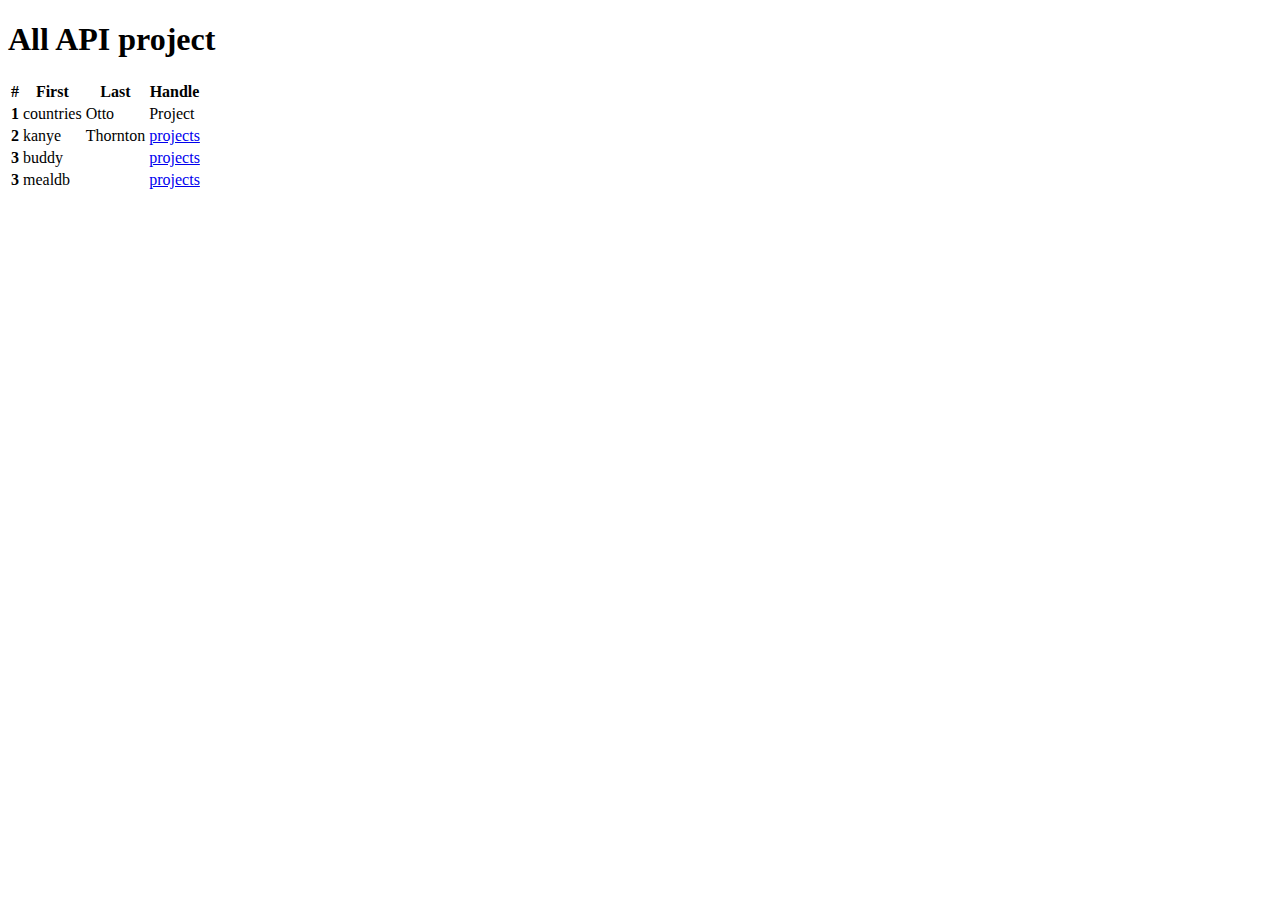
<file: index.html>
<!doctype html>
<html lang="en">
  <head>
    <!-- Required meta tags -->
    <meta charset="utf-8">
    <meta name="viewport" content="width=device-width, initial-scale=1">

    <!-- Bootstrap CSS -->
    <link href="https://cdn.jsdelivr.net/npm/bootstrap@5.0.2/dist/css/bootstrap.min.css" rel="stylesheet" integrity="sha384-EVSTQN3/azprG1Anm3QDgpJLIm9Nao0Yz1ztcQTwFspd3yD65VohhpuuCOmLASjC" crossorigin="anonymous">

    <title>API Project</title>
  </head>
  <body class="container">
    <h1 class="text-center mt-3">All API project</h1>
    <table class="table mt-5">
        <thead>
          <tr>
            <th scope="col">#</th>
            <th scope="col">First</th>
            <th scope="col">Last</th>
            <th scope="col">Handle</th>
          </tr>
        </thead>
        <tbody>
          <tr>
            <th scope="row">1</th>
            <td>countries</td>
            <td>Otto</td>
            <td><a target="_blank" onclick="location.href ='./projects/countries.html'" class="btn btn-info">Project</a></td>
          </tr>
          <tr>
            <th scope="row">2</th>
            <td>kanye</td>
            <td>Thornton</td>
            <td><a href="./projects/kanye.html">projects</a></td>
          </tr>
          <tr>
            <th scope="row">3</th>
            <td colspan="2">buddy</td>
            <td><a href="./projects/buddy.html">projects</a></td>
          </tr>
          <tr>
            <th scope="row">3</th>
            <td colspan="2">mealdb</td>
            <td><a href="./projects/mealdb.html">projects</a></td>
          </tr>
        </tbody>
      </table>

    
    <script src="https://cdn.jsdelivr.net/npm/bootstrap@5.0.2/dist/js/bootstrap.bundle.min.js" integrity="sha384-MrcW6ZMFYlzcLA8Nl+NtUVF0sA7MsXsP1UyJoMp4YLEuNSfAP+JcXn/tWtIaxVXM" crossorigin="anonymous"></script>
  </body>
</html>
</file>
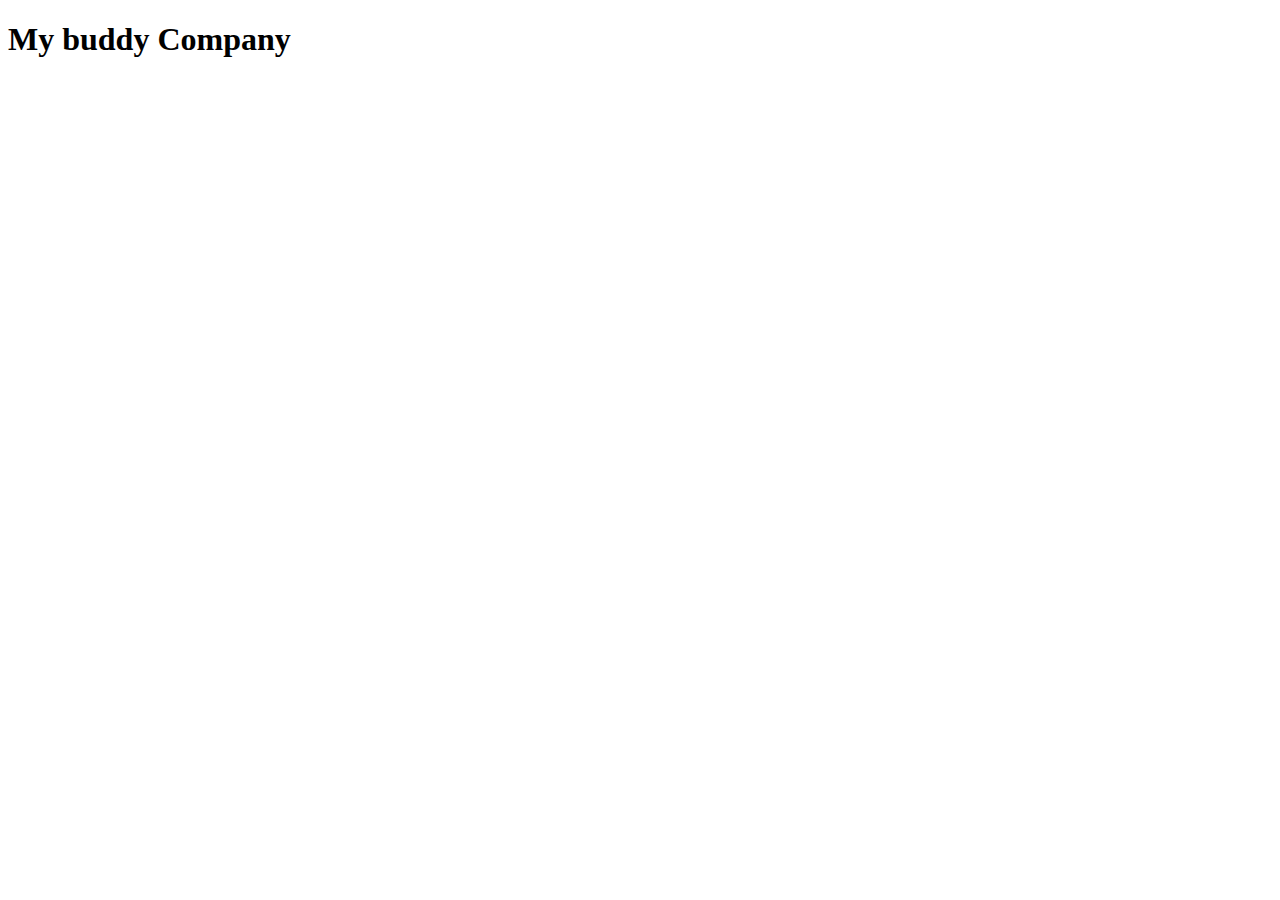
<file: buddy.html>
<!DOCTYPE html>
<html lang="en">
<head>
    <meta charset="UTF-8">
    <meta http-equiv="X-UA-Compatible" content="IE=edge">
    <meta name="viewport" content="width=device-width, initial-scale=1.0">
    <title>Buddies</title>
</head>
<body>
    <h1>My buddy Company</h1>
    <div id="buddies">

    </div>
    <script src="./js/buddy.js"></script>
</body>
</html>
</file>
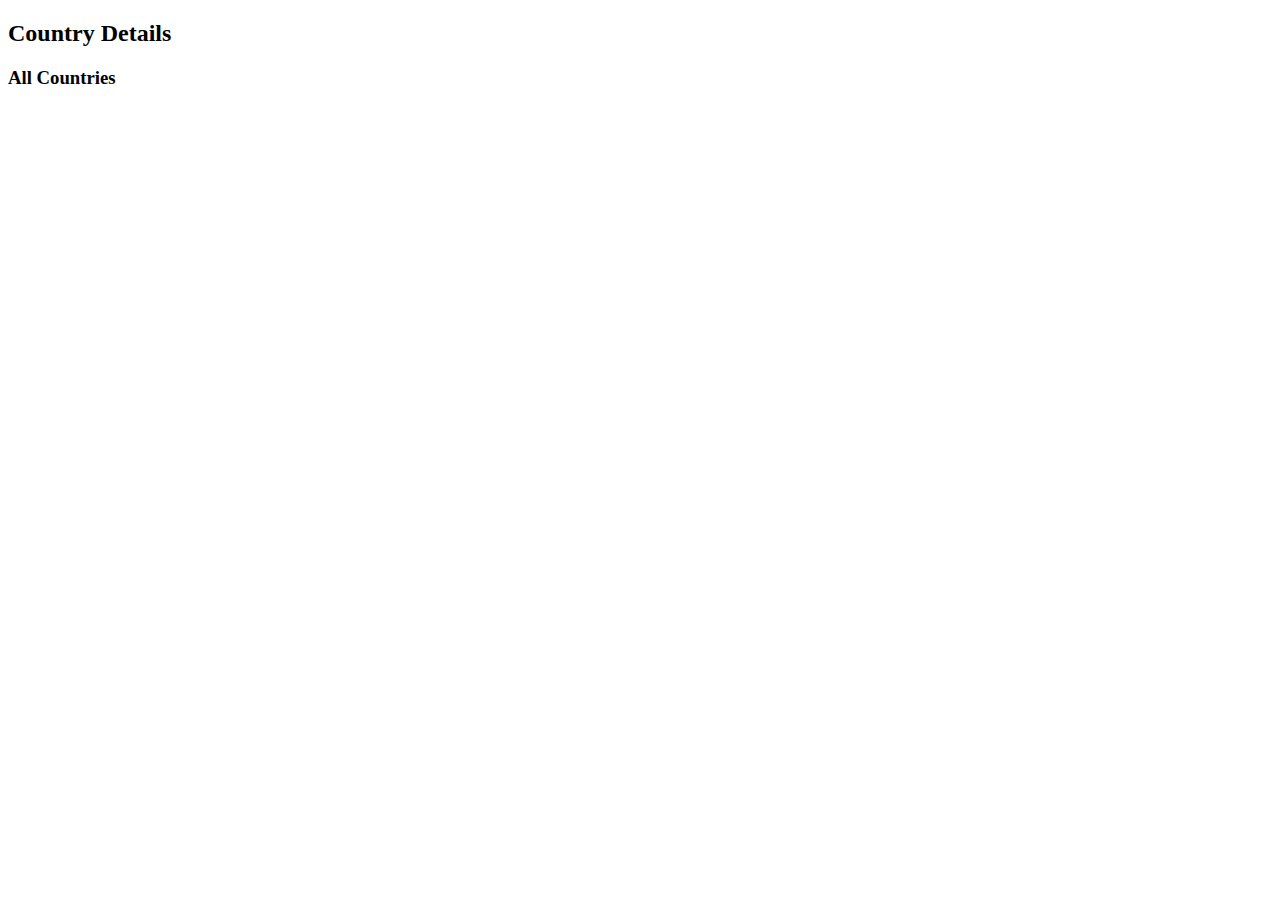
<file: countries.html>
<!doctype html>
<html lang="en">
  <head>
    <!-- Required meta tags -->
    <meta charset="utf-8">
    <meta name="viewport" content="width=device-width, initial-scale=1">

    <!-- Bootstrap CSS -->
    <link href="https://cdn.jsdelivr.net/npm/bootstrap@5.0.2/dist/css/bootstrap.min.css" rel="stylesheet" integrity="sha384-EVSTQN3/azprG1Anm3QDgpJLIm9Nao0Yz1ztcQTwFspd3yD65VohhpuuCOmLASjC" crossorigin="anonymous">

    <title>Countries</title>
    <!-- external css link  -->
    <link rel="stylesheet" href="./CSS/countries.css">
  </head>
  <body>
      <section>
          <h2 class="text-center text-primary container">Country Details</h2>
          <div id="country-detail" class="text-center bg-info container">

          </div>
      </section>
    <h3 class="text-center text-success">All Countries</h3>
    <div id="countries">

    </div>
    <script src="./js/countries.js"></script>
    <!-- Option 1: Bootstrap Bundle with Popper -->
    <script src="https://cdn.jsdelivr.net/npm/bootstrap@5.0.2/dist/js/bootstrap.bundle.min.js" integrity="sha384-MrcW6ZMFYlzcLA8Nl+NtUVF0sA7MsXsP1UyJoMp4YLEuNSfAP+JcXn/tWtIaxVXM" crossorigin="anonymous"></script>
  </body>
</html>
</file>
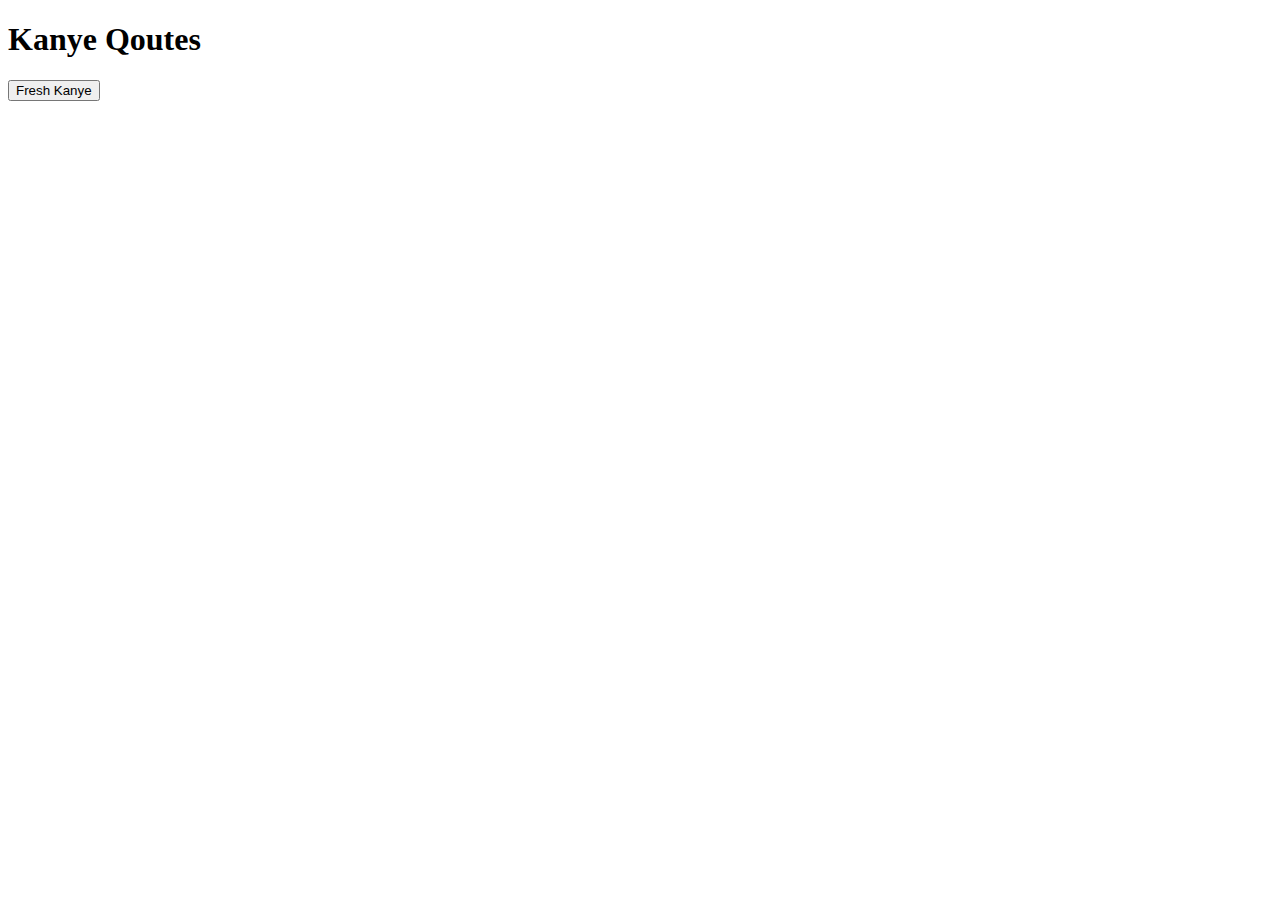
<file: kanye.html>
<!DOCTYPE html>
<html lang="en">
<head>
    <meta charset="UTF-8">
    <meta http-equiv="X-UA-Compatible" content="IE=edge">
    <meta name="viewport" content="width=device-width, initial-scale=1.0">
    <title>Kanye West</title>
</head>
<body>
    <h1>Kanye Qoutes</h1>
    <button onclick="loadQoutes()">Fresh Kanye</button>
    <blockquote id="quote">
        
    </blockquote>
    <script src="./js/kanye.js"></script>
</body>
</html>
</file>
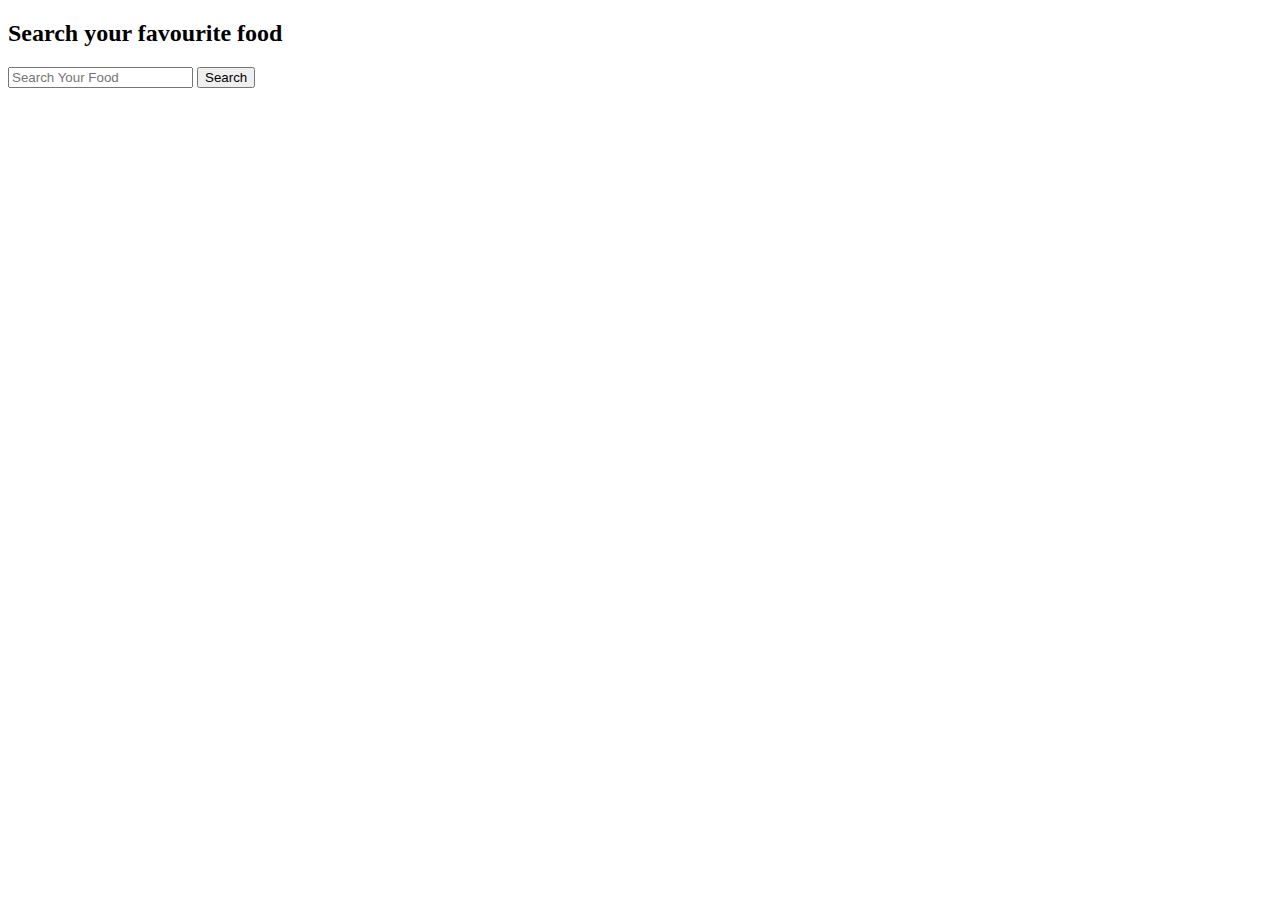
<file: mealdb.html>
<!doctype html>
<html lang="en">
  <head>
    <!-- Required meta tags -->
    <meta charset="utf-8">
    <meta name="viewport" content="width=device-width, initial-scale=1">

    <!-- Bootstrap CSS -->
    <link href="https://cdn.jsdelivr.net/npm/bootstrap@5.0.2/dist/css/bootstrap.min.css" rel="stylesheet" integrity="sha384-EVSTQN3/azprG1Anm3QDgpJLIm9Nao0Yz1ztcQTwFspd3yD65VohhpuuCOmLASjC" crossorigin="anonymous">

    <title>Bat De</title>
  </head>
  <body class="container my-5">
    <h2 class="text-center text-success mb-3">Search your favourite food</h2>

    <div class="input-group mb-3 w-50 mx-auto">
        <input type="text" class="form-control" placeholder="Search Your Food" aria-label="Recipient's username" aria-describedby="button-addon2">
        <button class="btn btn-outline-secondary" type="button" id="button-addon2">Search</button>
      </div>
    <script src="./js/mealdb.js"></script>
    <script src="https://cdn.jsdelivr.net/npm/bootstrap@5.0.2/dist/js/bootstrap.bundle.min.js" integrity="sha384-MrcW6ZMFYlzcLA8Nl+NtUVF0sA7MsXsP1UyJoMp4YLEuNSfAP+JcXn/tWtIaxVXM" crossorigin="anonymous"></script>
  </body>
</html>
</file>
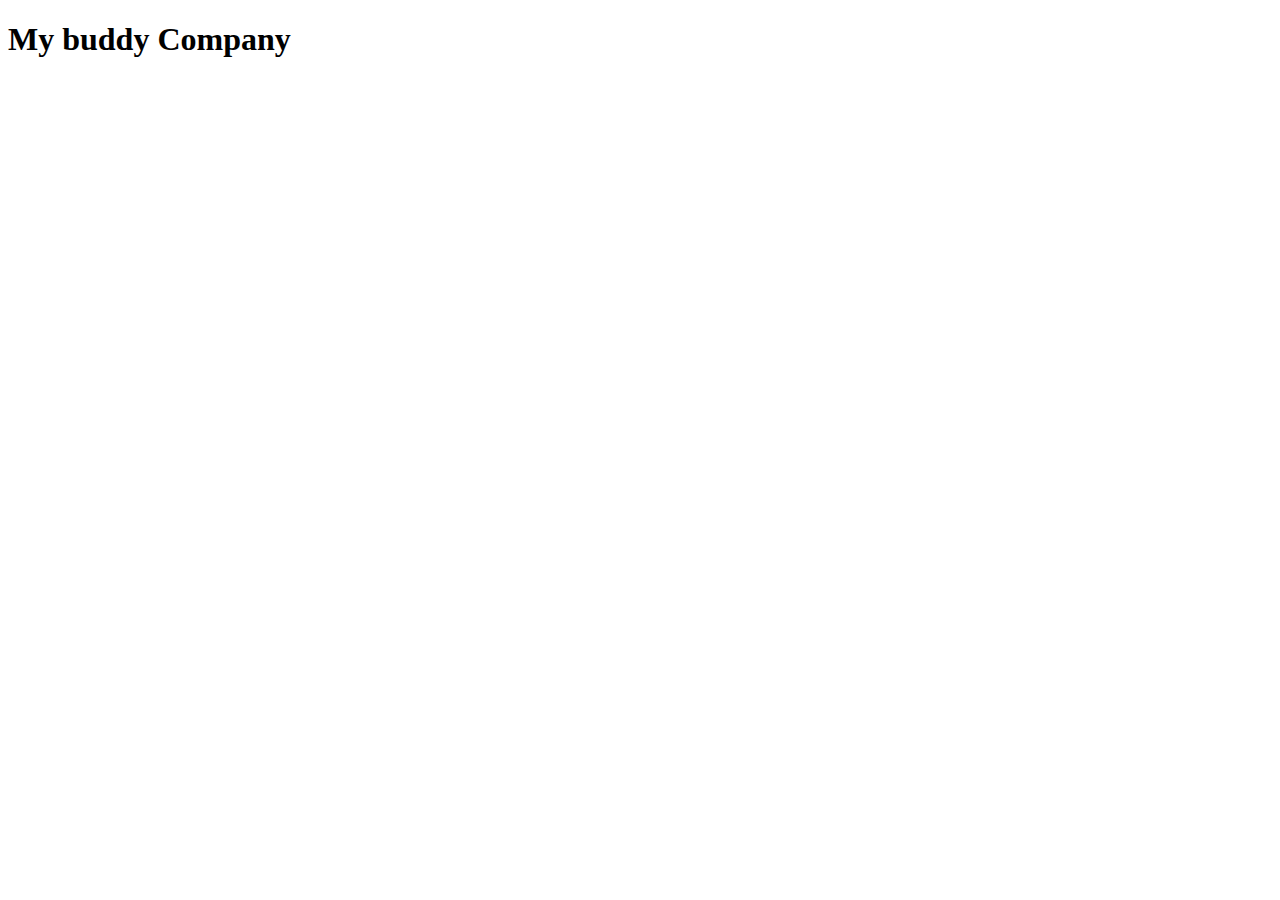
<file: projects/buddy.html>
<!DOCTYPE html>
<html lang="en">
<head>
    <meta charset="UTF-8">
    <meta http-equiv="X-UA-Compatible" content="IE=edge">
    <meta name="viewport" content="width=device-width, initial-scale=1.0">
    <title>Buddies</title>
</head>
<body>
    <h1>My buddy Company</h1>
    <div id="buddies">

    </div>
    <script src="../js/buddy.js"></script>
</body>
</html>
</file>
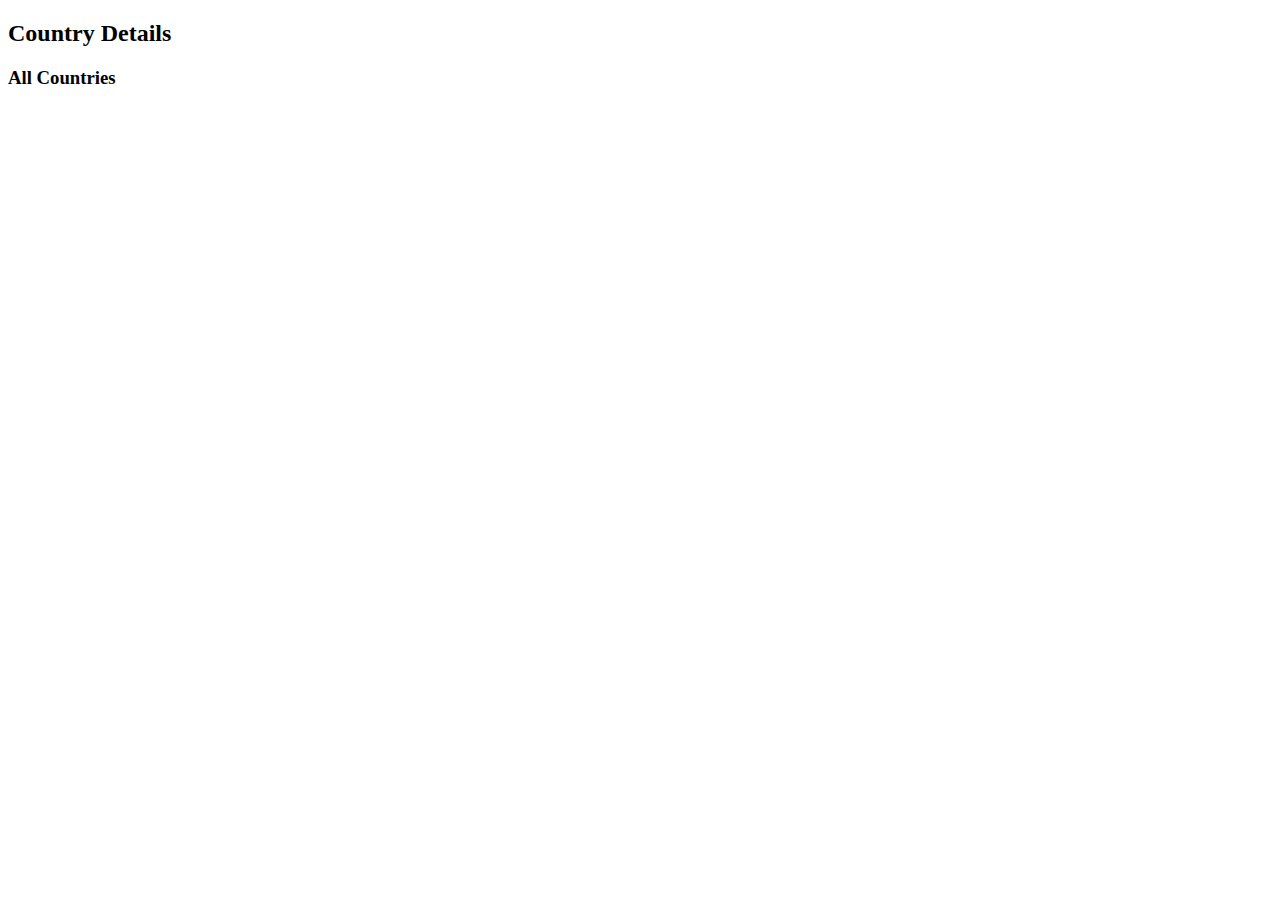
<file: projects/countries.html>
<!doctype html>
<html lang="en">
  <head>
    <!-- Required meta tags -->
    <meta charset="utf-8">
    <meta name="viewport" content="width=device-width, initial-scale=1">

    <!-- Bootstrap CSS -->
    <link href="https://cdn.jsdelivr.net/npm/bootstrap@5.0.2/dist/css/bootstrap.min.css" rel="stylesheet" integrity="sha384-EVSTQN3/azprG1Anm3QDgpJLIm9Nao0Yz1ztcQTwFspd3yD65VohhpuuCOmLASjC" crossorigin="anonymous">

    <title>Countries</title>
    <!-- external css link  -->
    <link rel="stylesheet" href="../CSS/countries.css">
  </head>
  <body>
      <section>
          <h2 class="text-center text-primary container">Country Details</h2>
          <div id="country-detail" class="text-center bg-info container">

          </div>
      </section>
    <h3 class="text-center text-success">All Countries</h3>
    <div id="countries" class="container">

    </div>
    <script src="../js/countries.js"></script>
    <!-- Option 1: Bootstrap Bundle with Popper -->
    <script src="https://cdn.jsdelivr.net/npm/bootstrap@5.0.2/dist/js/bootstrap.bundle.min.js" integrity="sha384-MrcW6ZMFYlzcLA8Nl+NtUVF0sA7MsXsP1UyJoMp4YLEuNSfAP+JcXn/tWtIaxVXM" crossorigin="anonymous"></script>
  </body>
</html>
</file>
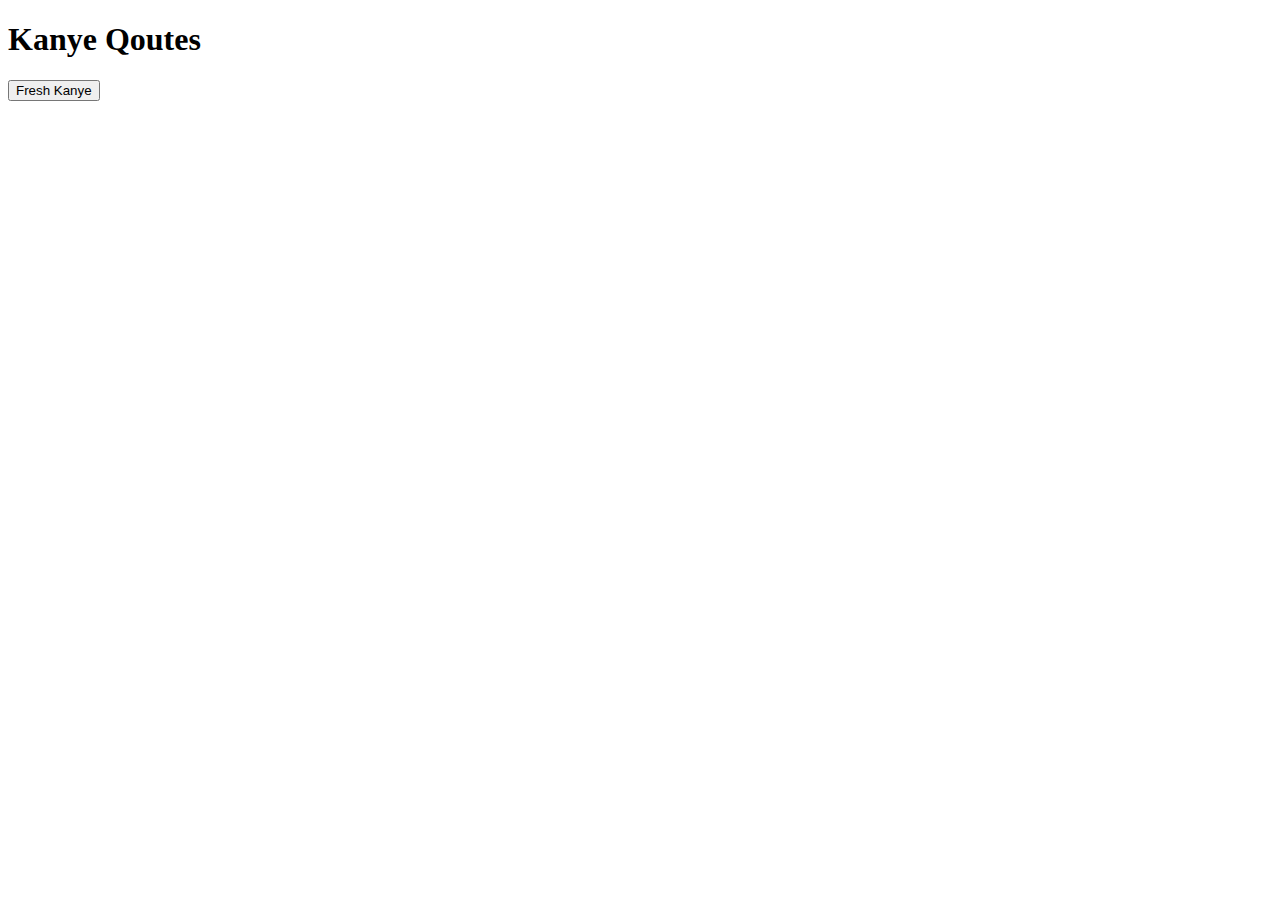
<file: projects/kanye.html>
<!DOCTYPE html>
<html lang="en">
<head>
    <meta charset="UTF-8">
    <meta http-equiv="X-UA-Compatible" content="IE=edge">
    <meta name="viewport" content="width=device-width, initial-scale=1.0">
    <title>Kanye West</title>
</head>
<body>
    <h1>Kanye Qoutes</h1>
    <button onclick="loadQoutes()">Fresh Kanye</button>
    <blockquote id="quote">
        
    </blockquote>
    <script src="../js/kanye.js"></script>
</body>
</html>
</file>
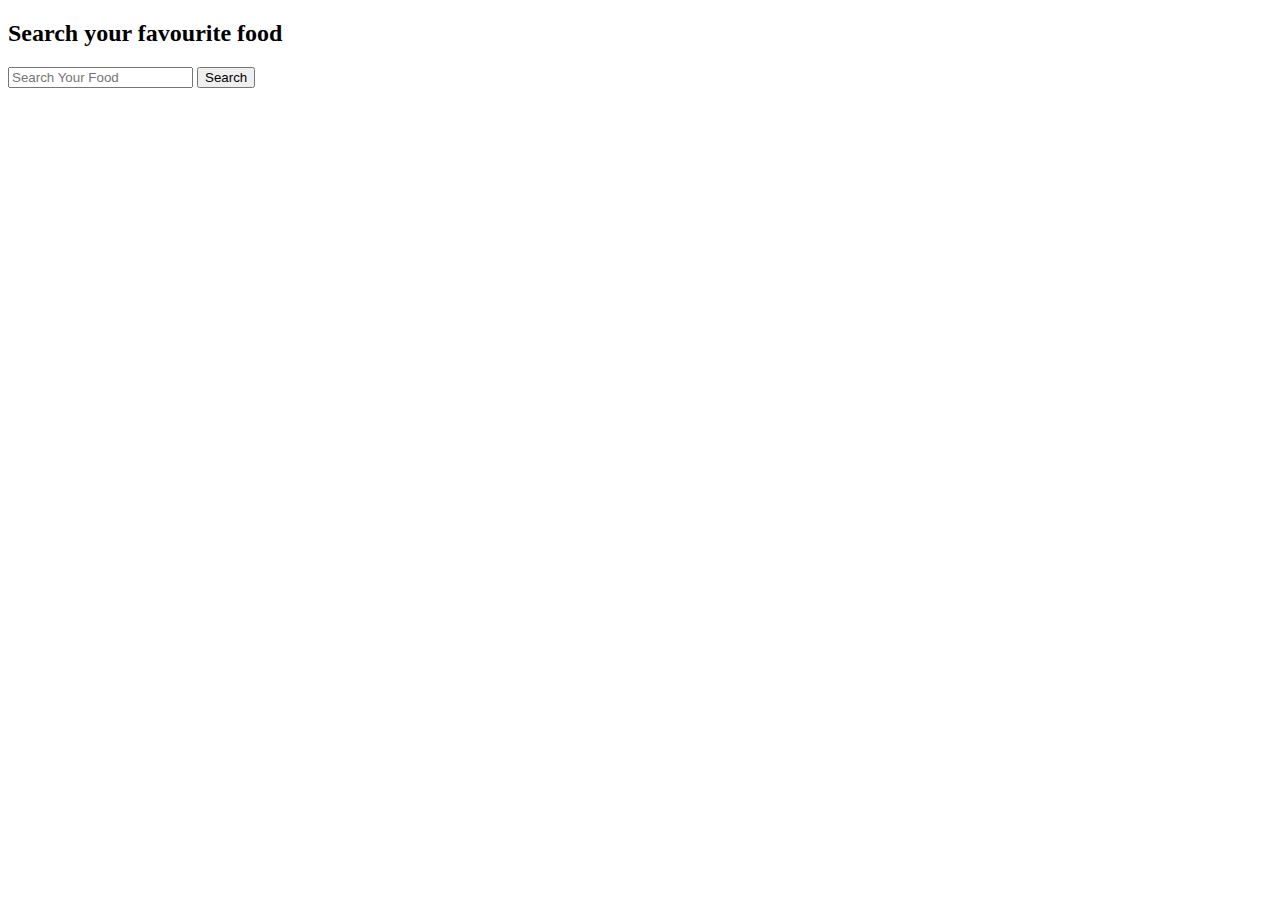
<file: projects/mealdb.html>
<!doctype html>
<html lang="en">
  <head>
    <!-- Required meta tags -->
    <meta charset="utf-8">
    <meta name="viewport" content="width=device-width, initial-scale=1">

    <!-- Bootstrap CSS -->
    <link href="https://cdn.jsdelivr.net/npm/bootstrap@5.0.2/dist/css/bootstrap.min.css" rel="stylesheet" integrity="sha384-EVSTQN3/azprG1Anm3QDgpJLIm9Nao0Yz1ztcQTwFspd3yD65VohhpuuCOmLASjC" crossorigin="anonymous">

    <title>Bat De</title>
  </head>
  <body class="container my-5">
    <h2 class="text-center text-success mb-3">Search your favourite food</h2>
    <!-- meal search  -->
    <div class="input-group mb-3 w-50 mx-auto">
        <input id="search-field" type="text" class="form-control" placeholder="Search Your Food" aria-label="Recipient's username" aria-describedby="button-addon2">
        <button onclick="searchFood()" class="btn btn-outline-secondary" type="button" id="button-addon2">Search</button>
    </div>
    <div id="newalert">

    </div>
    <!-- single meal details  -->
    <div id="meal-details" class="w-50 mx-auto">
      
    </div>

    <!-- meal search result -->
    <div id="search-result" class="row row-cols-1 row-cols-md-3 g-4">

    </div>
    <script src="../js/mealdbasync.js"></script>
    <script src="https://cdn.jsdelivr.net/npm/bootstrap@5.0.2/dist/js/bootstrap.bundle.min.js" integrity="sha384-MrcW6ZMFYlzcLA8Nl+NtUVF0sA7MsXsP1UyJoMp4YLEuNSfAP+JcXn/tWtIaxVXM" crossorigin="anonymous"></script>
  </body>
</html>
</file>
<file: CSS/countries.css>
#countries{
    display: grid;
    grid-template-columns: repeat(3,1fr);
}
.country{
    background-color: aquamarine;
    border: 1px solid orangered;
    border-radius: 20px;
    margin: 10px 10px;
    padding: 20px;
}
</file>
